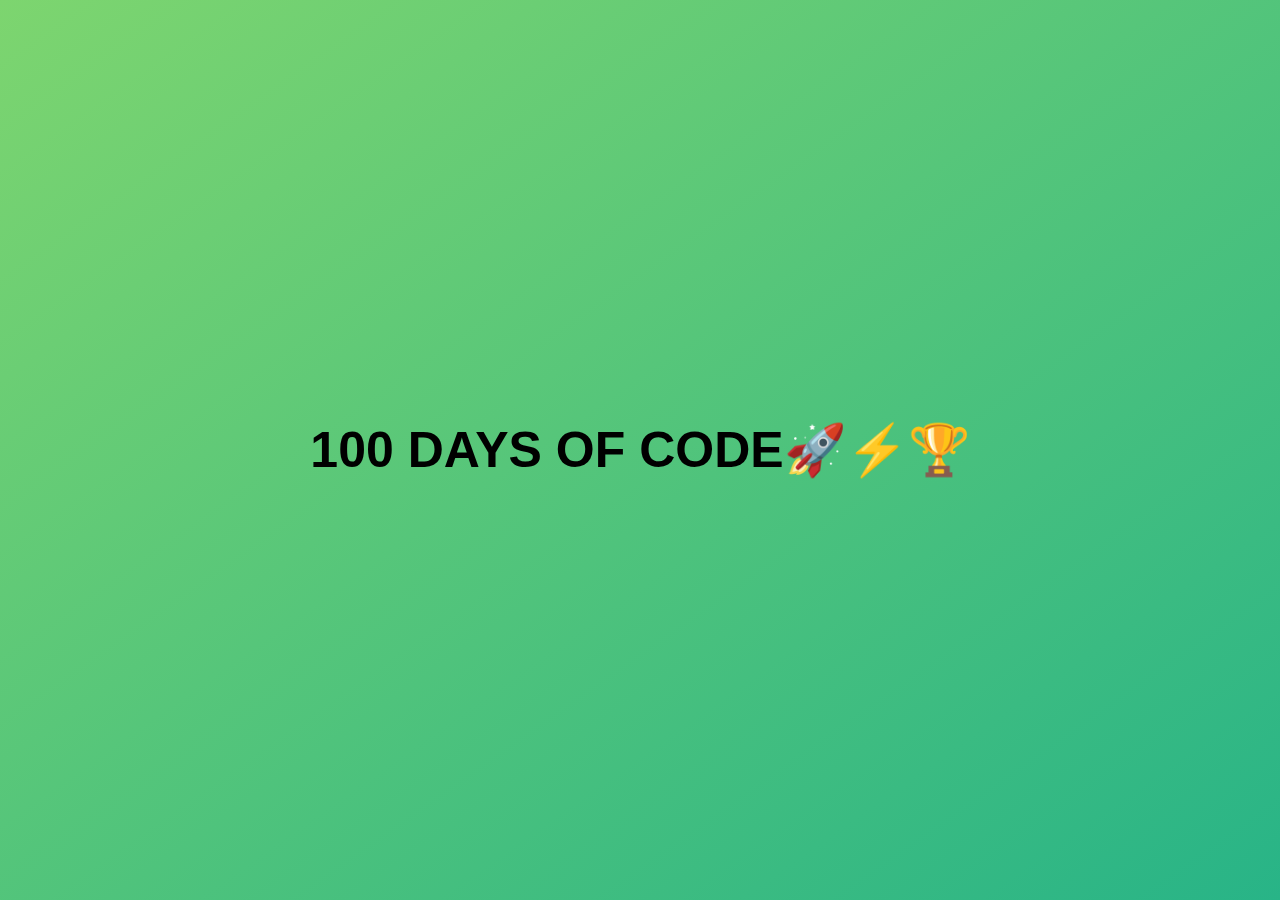
<file: index.html>
<!DOCTYPE html>
<html lang="en">
  <head>
    <meta charset="UTF-8" />
    <meta http-equiv="X-UA-Compatible" content="IE=edge" />
    <meta name="viewport" content="width=device-width, initial-scale=1.0" />
    <title>::#100daysOfCode🏆::</title>
    <link rel="stylesheet" href="style.css" />
  </head>
  <body>
    <h1>100 days of code🚀⚡🏆</h1>
    <!-- <h1 class="initialdate"></h1> -->
    <!-- <button class="answer-poll">Answer Poll ⁉</button> -->
    <script src="main.js"></script>
  </body>
</html>
</file>
<file: style.css>
* {
  margin: 0;
  padding: 0;
  box-sizing: border-box;
  font-size: 62.5%;
}
body {
  font-family: "Nunito", sans-serif;
  height: 100vh;
  position: relative;
  display: flex;
  align-items: center;
  justify-content: center;
  background: linear-gradient(to top left, #28b487, #7dd56f);
}
h1 {
  font-size: 50px;
  line-height: 1.3;
  /* width: 100%; */
  padding: 30px;
  text-align: center;
  color: black;
  text-transform: uppercase;
}
textarea {
  height: 200px;
  width: 300px;
  font-size: 3em;
  margin-right: 2em;
}
button {
  height: 70px;
  margin-right: 2em;
  /* padding: 3em; */
  width: 200px;
  font-size: 3em;
}
</file>
